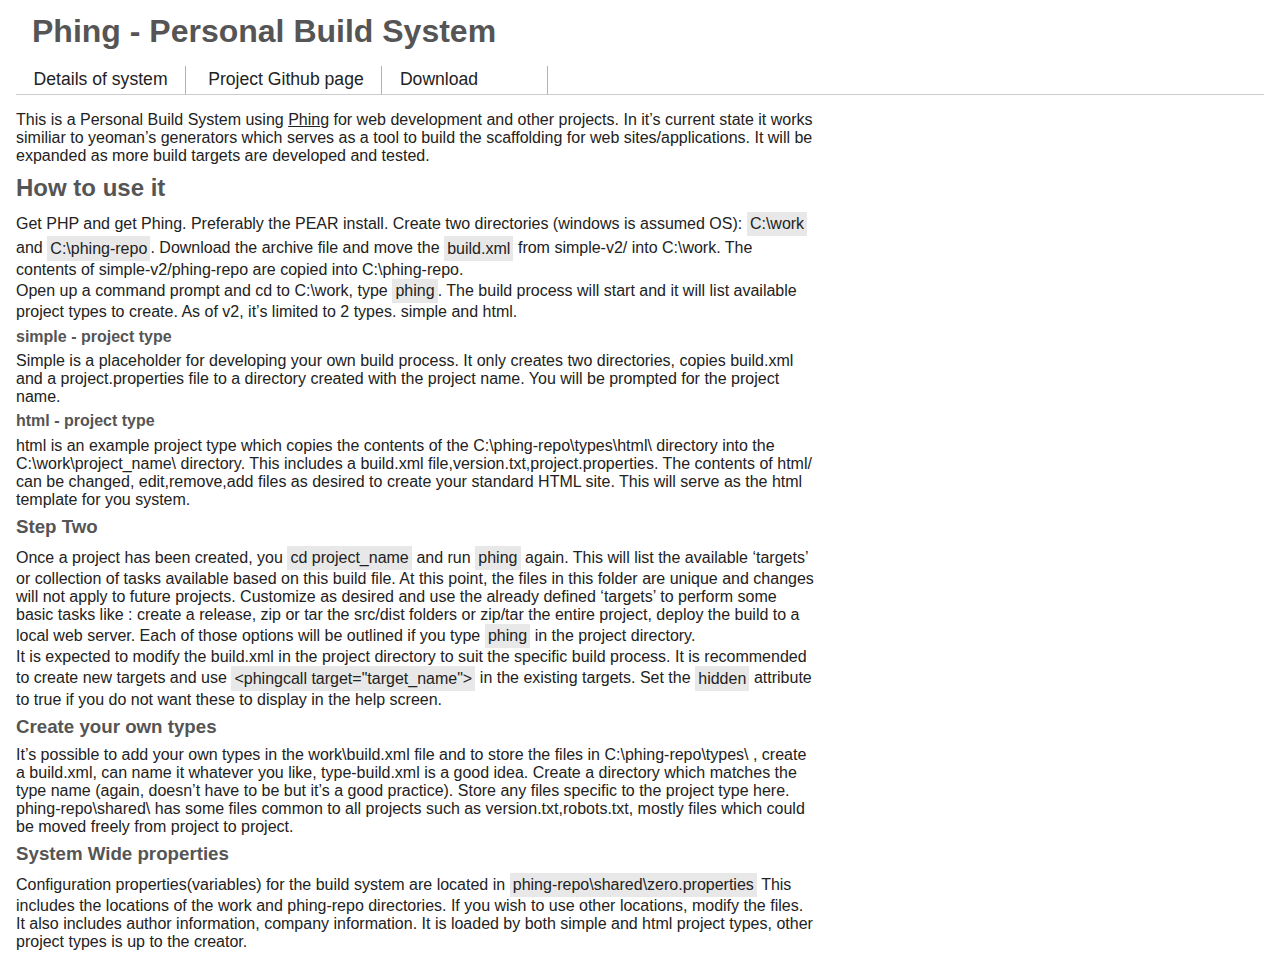
<file: index.html>
<!DOCTYPE html>
<html>
 <head>
  <meta charset="UTF-8">
  <title>Personal Build System using Phing</title>
  <meta name="author" content="mwins">
  <meta name="description" content="How to build a Personal Build System for web development using Phing - a PHP based build tool.">
  <meta name="keywords" content="phing, build system, build tool, php">
  <link rel="stylesheet" href="template/css/styles.css" type="text/css">
  <script href="template/js/script.js"></script>
 </head>
 <body>
  
<h1><a id="Phing__Personal_Build_System_0"></a>Phing - Personal Build System</h1>
 <nav><a href="process.html"> Details of system</a> <a href="https://github.com/MWins/phing-build-files" > Project Github page</a><a href="https://github.com/MWins/phing-build-files/archive/pre-release.zip"> Download </a>  </nav>
<article>
<p>This is a Personal Build System using <a href="http://phing.info">Phing</a> for web development and other projects. In it’s current state it works similiar to yeoman’s generators which serves as a tool to build the scaffolding for web sites/applications. It will be expanded as more build targets are developed and tested.</p>
<h2><a id="How_to_use_it_4"></a>How to use it</h2>
<p>Get PHP and get Phing. Preferably the PEAR install. Create two directories (windows is assumed OS): <code>C:\work</code> and <code>C:\phing-repo</code>. Download the archive file and move the <code>build.xml</code> from simple-v2/ into C:\work. The contents of simple-v2/phing-repo are copied into C:\phing-repo.</p>
<p>Open up a command prompt and cd to C:\work, type <code>phing</code>. The build process will start and it will list available project types to create. As of v2, it’s limited to 2 types. simple and html.</p>
<h4><a id="simple__project_type_10"></a>simple - project type</h4>
<p>Simple is a placeholder for developing your own build process. It only creates two directories, copies build.xml and a project.properties file to a directory created with the project name. You will be prompted for the project name.</p>
<h4><a id="html__project_type_13"></a>html - project type</h4>
<p>html is an example project type which copies the contents of the C:\phing-repo\types\html\ directory into the C:\work\project_name\ directory. This includes a build.xml file,version.txt,project.properties. The contents of html/ can be changed, edit,remove,add files as desired to create your standard HTML site. This will serve as the html template for you system.</p>
<h3><a id="Step_Two_16"></a>Step Two</h3>
<p>Once a project has been created, you <code>cd project_name</code> and run <code>phing</code> again. This will list the available ‘targets’ or collection of tasks available based on this build file. At this point, the files in this folder are unique and changes will not apply to future projects. Customize as desired and use the already defined ‘targets’ to perform some basic tasks like : create a release, zip or tar the src/dist folders or zip/tar the entire project, deploy the build to a local web server. Each of those options will be outlined if you type <code>phing</code> in the project directory.</p>
<p>It is expected to modify the build.xml in the project directory to suit the specific build process. It is recommended to create new targets and use <code>&lt;phingcall target=&quot;target_name&quot;&gt;</code> in the existing targets. Set the <code>hidden</code> attribute to true if you do not want these to display in the help screen.</p>
<h3><a id="Create_your_own_types_21"></a>Create your own types</h3>
<p>It’s possible to add your own types in the work\build.xml file and to store the files in C:\phing-repo\types\ , create a build.xml, can name it whatever you like, type-build.xml is a good idea. Create a directory which matches the type name (again, doesn’t have to be but it’s a good practice). Store any files specific to the project type here. phing-repo\shared\ has some files common to all projects such as version.txt,robots.txt, mostly files which could be moved freely from project to project.</p>
<h3><a id="System_Wide_properties_24"></a>System Wide properties</h3>
<p>Configuration properties(variables) for the build system are located in <code>phing-repo\shared\zero.properties</code> This includes the locations of the work and phing-repo directories. If you wish to use other locations, modify the files. It also includes author information, company information.  It is loaded by both simple and html project types, other project types is up to the creator.</p>
</article>

<script>
  (function(i,s,o,g,r,a,m){i['GoogleAnalyticsObject']=r;i[r]=i[r]||function(){
  (i[r].q=i[r].q||[]).push(arguments)},i[r].l=1*new Date();a=s.createElement(o),
  m=s.getElementsByTagName(o)[0];a.async=1;a.src=g;m.parentNode.insertBefore(a,m)
  })(window,document,'script','//www.google-analytics.com/analytics.js','ga');

  ga('create', 'UA-70807378-1', 'auto');
  ga('send', 'pageview');

</script>


 </body>
</html>
</file>
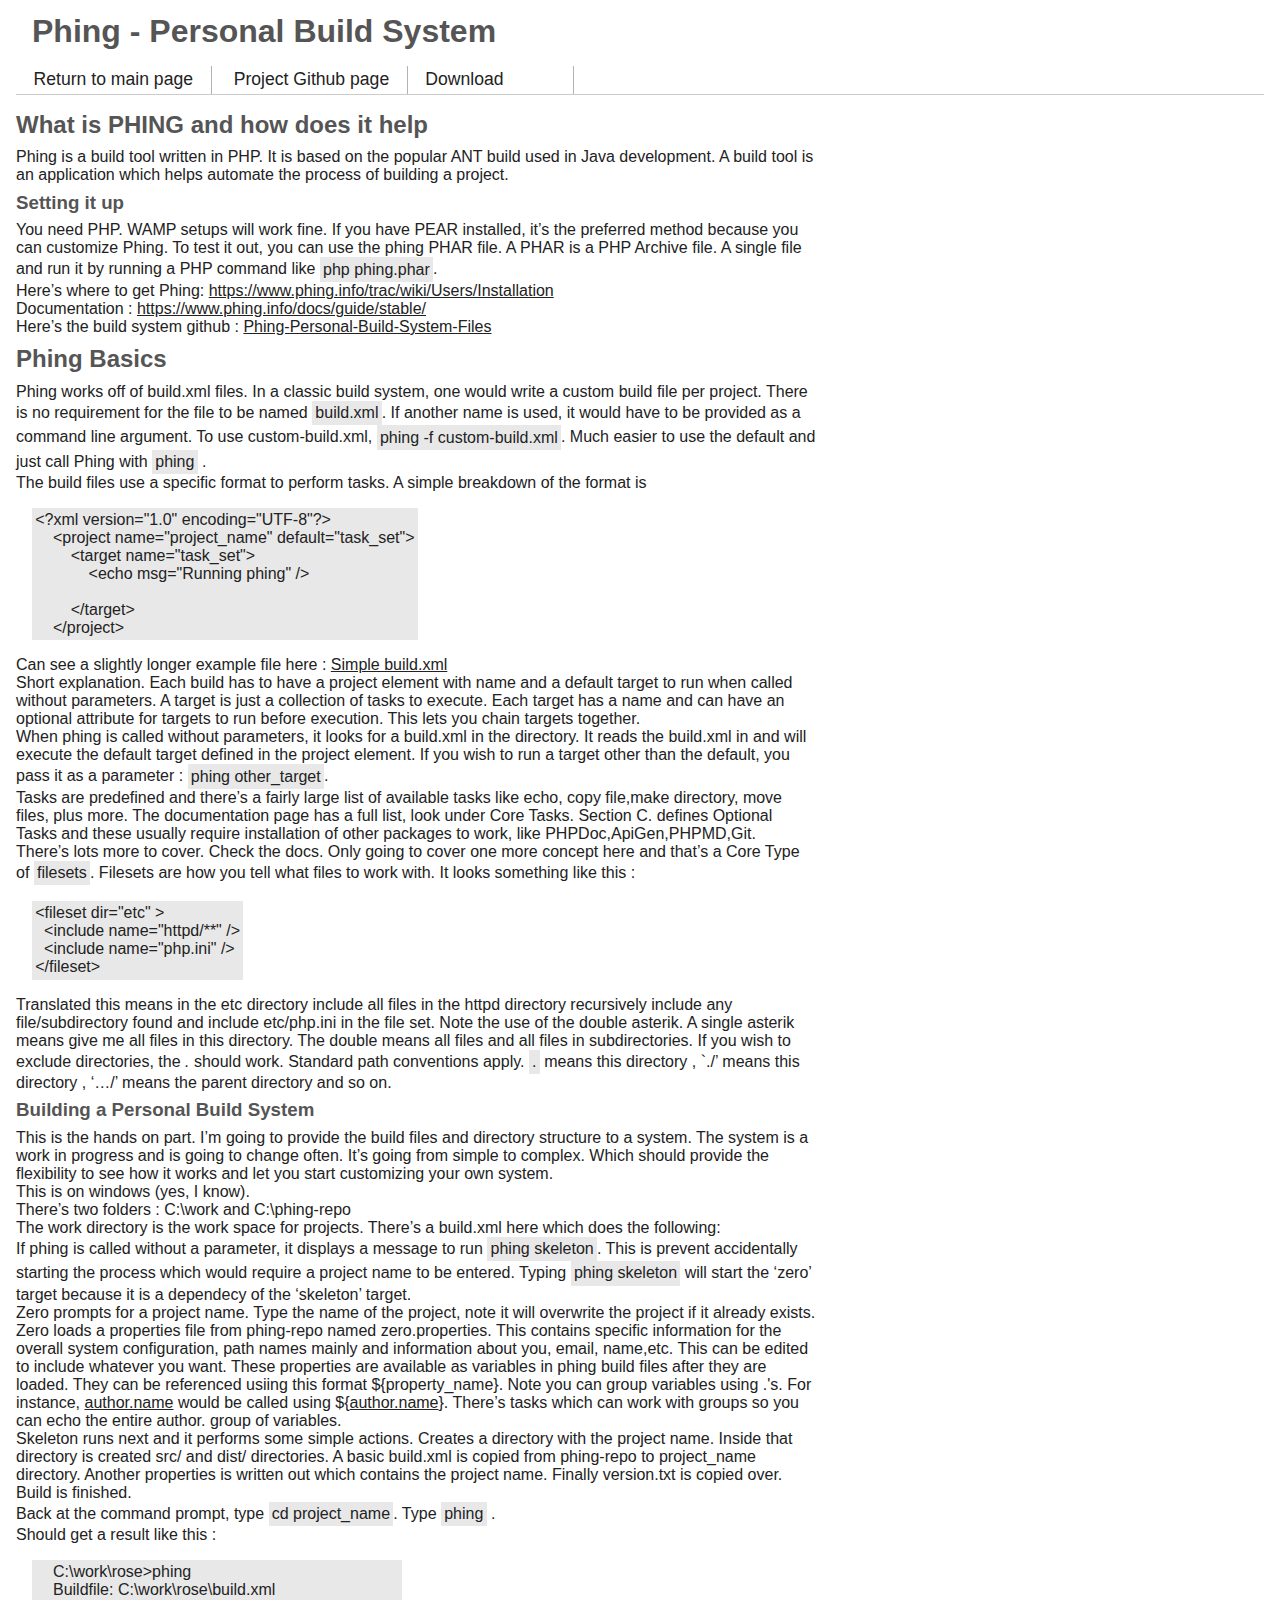
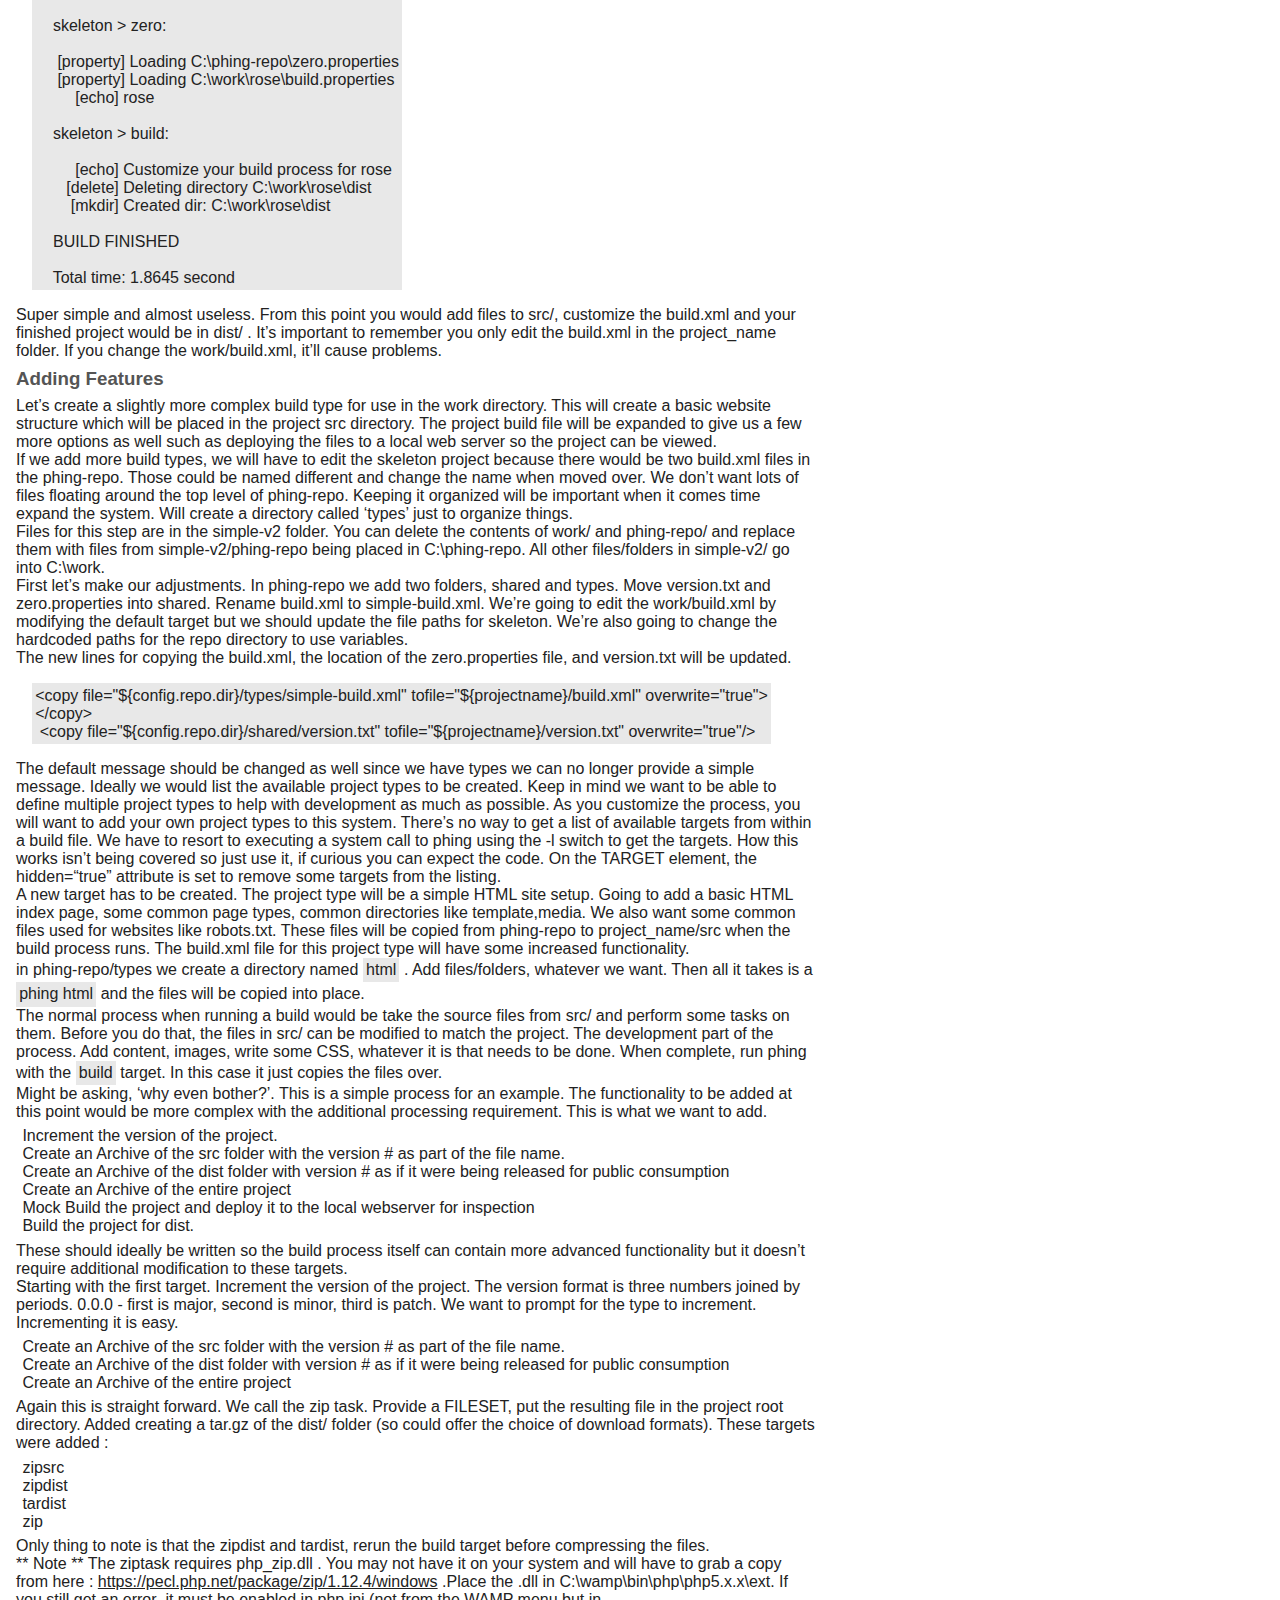
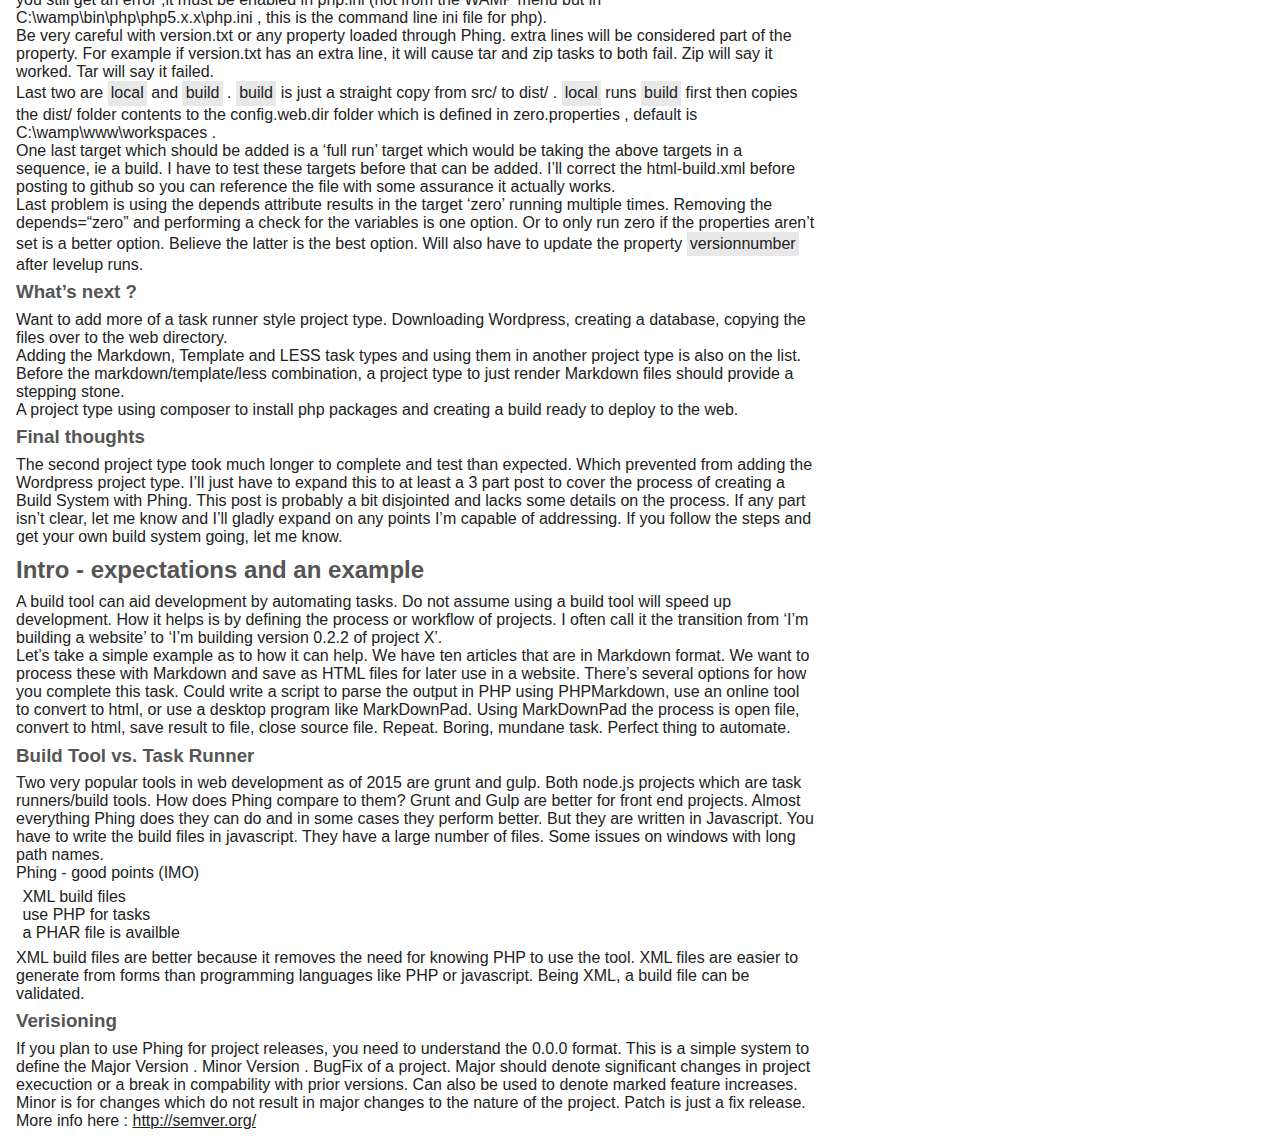
<file: process.html>
<!DOCTYPE html>
<html>
 <head>
  <meta charset="UTF-8">
  <title>Phing Build System - Process </title>
  <meta name="author" content="mwins">
  <meta name="description" content="Detailed process of using Phing for a personal build system">
  <meta name="keywords" content="phing, build system, build tool, php">
  <link rel="stylesheet" href="template/css/styles.css" type="text/css">
  <script href="template/js/script.js"></script>
 </head>
 <body>
 <h1><a id="Phing__Personal_Build_System_0"></a>Phing - Personal Build System</h1>
 <nav><a href="index.html"> Return to main page</a> <a href="https://github.com/MWins/phing-build-files" > Project Github page</a><a href="https://github.com/MWins/phing-build-files/archive/pre-release.zip"> Download </a> </nav>
  <article>
<h2><a id="What_is_PHING_and_how_does_it_help_0"></a>What is PHING and how does it help</h2>
<p>Phing is a build tool written in PHP. It is based on the popular ANT build used in Java development. A build tool is an application which helps automate the process of building a project.</p>
<h3><a id="Setting_it_up_4"></a>Setting it up</h3>
<p>You need PHP. WAMP setups will work fine. If you have PEAR installed, it’s the preferred method because   you can customize Phing. To test it out, you can use the phing PHAR file. A PHAR is a PHP Archive file. A single file and run it by running a PHP command like <code>php phing.phar</code>.</p>
<p>Here’s where to get Phing: <a href="https://www.phing.info/trac/wiki/Users/Installation">https://www.phing.info/trac/wiki/Users/Installation</a></p>
<p>Documentation : <a href="https://www.phing.info/docs/guide/stable/">https://www.phing.info/docs/guide/stable/</a></p>
<p>Here’s the build system github : <a href="https://github.com/MWins/phing-build-files">Phing-Personal-Build-System-Files</a></p>
<h2><a id="Phing_Basics_14"></a>Phing Basics</h2>
<p>Phing works off of build.xml files. In a classic build system, one would write a custom build file per project. There is no requirement for the file to be named <code>build.xml</code>. If another name is used, it would have to be provided as a command line argument. To use custom-build.xml, <code>phing -f custom-build.xml</code>.  Much easier to use the default and just call Phing with <code>phing</code> .</p>
<p>The build files use a specific format to perform tasks. A simple breakdown of the format is</p>
<pre><code>&lt;?xml version=&quot;1.0&quot; encoding=&quot;UTF-8&quot;?&gt;
    &lt;project name=&quot;project_name&quot; default=&quot;task_set&quot;&gt;
        &lt;target name=&quot;task_set&quot;&gt;
            &lt;echo msg=&quot;Running phing&quot; /&gt;

        &lt;/target&gt;
    &lt;/project&gt;
</code></pre>
<p>Can see a slightly longer example file here : <a href="https://www.phing.info/docs/guide/stable/ch04s02.html">Simple build.xml</a></p>
<p>Short explanation. Each build has to have a project element with name and a default target to run when called without parameters. A target is just a collection of tasks to execute. Each target has a name and can have an optional attribute for targets to run before execution. This lets you chain targets together.</p>
<p>When phing is called without parameters, it looks for a build.xml in the directory. It reads the build.xml in and will execute the default target defined in the project element. If you wish to run a target other than the default, you pass it as a parameter : <code>phing other_target</code>.</p>
<p>Tasks are predefined and there’s a fairly large list of available tasks like echo, copy file,make directory, move files, plus more.
The documentation page has a full list, look under Core Tasks. Section C. defines Optional Tasks and these usually require installation of other packages to work, like PHPDoc,ApiGen,PHPMD,Git.</p>
<p>There’s lots more to cover. Check the docs. Only going to cover one more concept here and that’s a Core Type of <code>filesets</code>. Filesets are how you tell what files to work with. It looks something like this :</p>
<pre><code>&lt;fileset dir=&quot;etc&quot; &gt;
  &lt;include name=&quot;httpd/**&quot; /&gt;
  &lt;include name=&quot;php.ini&quot; /&gt;
&lt;/fileset&gt;    
</code></pre>
<p>Translated this means in the etc directory include all files in the httpd directory recursively include any file/subdirectory found and include etc/php.ini in the file set. Note the use of the double asterik. A single asterik means give me all files in this directory. The double means all files and all files in subdirectories. If you wish to exclude directories, the <em>.</em> should work. Standard path conventions apply.  <code>.</code> means this directory , `./’ means this directory , ‘…/’ means the parent directory and so on.</p>
<h3><a id="Building_a_Personal_Build_System_46"></a>Building a Personal Build System</h3>
<p>This is the hands on part. I’m going to provide the build files and directory structure to a system. The system is a work in progress and is going to change often. It’s going from simple to complex. Which should provide the flexibility to see how it works and let you start customizing your own system.</p>
<p>This is on windows (yes, I know).</p>
<p>There’s two folders : C:\work and C:\phing-repo</p>
<p>The work directory is the work space for projects.  There’s a build.xml here which does the following:</p>
<p>If phing is called without a parameter, it displays a message to run <code>phing skeleton</code>. This is prevent accidentally starting the process which would require a project name to be entered.  Typing <code>phing skeleton</code> will start the ‘zero’ target because it is a dependecy of the ‘skeleton’ target.</p>
<p>Zero prompts for a project name. Type the name of the project, note it will overwrite the project if it already exists. Zero loads a properties file from phing-repo named zero.properties. This contains specific information for the overall system configuration, path names mainly and information about you, email, name,etc. This can be edited to include whatever you want.  These properties are available as variables in phing build files after they are loaded. They can be referenced usiing this format ${property_name}. Note you can group variables using .'s. For instance, <a href="http://author.name">author.name</a> would be called using ${<a href="http://author.name">author.name</a>}. There’s tasks which can work with groups so you can echo the entire author. group of variables.</p>
<p>Skeleton runs next and it performs some simple actions. Creates a directory with the project name. Inside that directory is created src/ and dist/ directories.  A basic build.xml is copied from phing-repo to project_name directory. Another properties is written out which contains the project name. Finally version.txt is copied over.</p>
<p>Build is finished.</p>
<p>Back at the command prompt, type <code>cd project_name</code>. Type <code>phing</code> .</p>
<p>Should get a result like this :</p>
<pre><code>    C:\work\rose&gt;phing
    Buildfile: C:\work\rose\build.xml

    skeleton &gt; zero:

     [property] Loading C:\phing-repo\zero.properties
     [property] Loading C:\work\rose\build.properties
         [echo] rose

    skeleton &gt; build:

         [echo] Customize your build process for rose
       [delete] Deleting directory C:\work\rose\dist
        [mkdir] Created dir: C:\work\rose\dist

    BUILD FINISHED

    Total time: 1.8645 second
</code></pre>
<p>Super simple and almost useless. From this point you would add files to src/, customize the build.xml and your finished project would be in dist/ .  It’s important to remember you only edit the build.xml in the project_name folder. If you change the work/build.xml, it’ll cause problems.</p>
<h3><a id="Adding_Features_91"></a>Adding Features</h3>
<p>Let’s  create a slightly more complex build type for use in the work directory.  This will create a basic website structure which will be placed in the project src directory. The project build file will be expanded to give us a few more options as well such as deploying the files to a local web server so the project can be viewed.</p>
<p>If we add more build types, we will have to edit the skeleton project because there would be two build.xml files in the phing-repo. Those could be named different and change the name when moved over. We don’t want lots of files floating around the top level of phing-repo. Keeping it organized will be important when it comes time expand the system. Will create a directory called ‘types’ just to organize things.</p>
<p>Files for this step are in the simple-v2 folder. You can delete the contents of work/ and phing-repo/ and replace them with files from simple-v2/phing-repo being placed in C:\phing-repo. All other files/folders in simple-v2/ go into C:\work.</p>
<p>First let’s make our adjustments.  In phing-repo we add two folders, shared and types. Move version.txt and zero.properties into shared. Rename build.xml to simple-build.xml.  We’re going to edit the work/build.xml by modifying the default target but we should update the file paths for skeleton.  We’re also going to change the hardcoded paths for the repo directory to use variables.</p>
<p>The new lines for copying the build.xml, the location of the zero.properties file, and version.txt will be updated.</p>
<pre><code>&lt;copy file=&quot;${config.repo.dir}/types/simple-build.xml&quot; tofile=&quot;${projectname}/build.xml&quot; overwrite=&quot;true&quot;&gt;
&lt;/copy&gt;
 &lt;copy file=&quot;${config.repo.dir}/shared/version.txt&quot; tofile=&quot;${projectname}/version.txt&quot; overwrite=&quot;true&quot;/&gt;
</code></pre>
<p>The default message should be changed as well since we have types we can no longer provide a simple message. Ideally we would list the available project types to be created. Keep in mind we want to be able to define multiple project types to help with development as much as possible. As you customize the process, you will want to add your own project types to this system.  There’s no way to get a list of available targets from within a build file. We have to resort to executing a system call to phing using the -l switch to get the targets.  How this works isn’t being covered so just use it, if curious you can expect the code. On the TARGET element, the hidden=“true” attribute is set to remove some targets from the listing.</p>
<p>A new target has to be created. The project type will be a simple HTML site setup. Going to add a basic HTML index page, some common page types, common directories like template,media. We also want some common files used for websites like robots.txt. These files will be copied from phing-repo to project_name/src when the build process runs. The build.xml file for this project type will have some increased functionality.</p>
<p>in phing-repo/types we create a directory named <code>html</code> . Add files/folders, whatever we want.  Then all it takes is a <code>phing html</code> and the files will be copied into place.</p>
<p>The normal process when running a build would be take the source files from src/ and perform some tasks on them. Before you do that, the files in src/ can be modified to match the project. The development part of the process. Add content, images, write some CSS, whatever it is that needs to be done.  When complete, run phing with the <code>build</code> target. In this case it just copies the files over.</p>
<p>Might be asking, ‘why even bother?’. This is a simple process for an example. The functionality to be added at this point would be more complex with the additional processing requirement.  This is what we want to add.</p>
<ul>
<li>Increment the version of the project.</li>
<li>Create an Archive of the src folder with the version # as part of the file name.</li>
<li>Create an Archive of the dist folder with version # as if it were being released for public consumption</li>
<li>Create an Archive of the entire project</li>
<li>Mock Build the project and deploy it to the local webserver for inspection</li>
<li>Build the project for dist.</li>
</ul>
<p>These should ideally be written so the build process itself can contain more advanced functionality but it doesn’t require additional modification to these targets.</p>
<p>Starting with the first target. Increment the version of the project. The version format is three numbers joined by periods. 0.0.0 - first is major, second is minor, third is patch. We want to prompt for the type to increment. Incrementing it is easy.</p>
<ul>
<li>Create an Archive of the src folder with the version # as part of the file name.</li>
<li>Create an Archive of the dist folder with version # as if it were being released for public consumption</li>
<li>Create an Archive of the entire project</li>
</ul>
<p>Again this is straight forward. We call the zip task. Provide a FILESET, put the resulting file in the project root directory. Added creating a tar.gz of the dist/ folder (so could offer the choice of download formats). These targets were added :</p>
<ul>
<li>zipsrc</li>
<li>zipdist</li>
<li>tardist</li>
<li>zip</li>
</ul>
<p>Only thing to note is that the zipdist and tardist, rerun the build target before compressing the files.</p>
<p>** Note ** The ziptask requires php_zip.dll .  You may not have it on your system and will have to grab a copy from here : <a href="https://pecl.php.net/package/zip/1.12.4/windows">https://pecl.php.net/package/zip/1.12.4/windows</a>  .Place the .dll in C:\wamp\bin\php\php5.x.x\ext. If you still get an error ,it must be enabled in php.ini (not from the WAMP menu but in C:\wamp\bin\php\php5.x.x\php.ini , this is the command line ini file for php).</p>
<p>Be very careful with version.txt or any property loaded through Phing. extra lines will be considered part of the property. For example if version.txt has an extra line, it will cause tar and zip tasks to both fail. Zip will say it worked. Tar will say it failed.</p>
<p>Last two are  <code>local</code> and <code>build</code> . <code>build</code> is just a straight copy from src/ to dist/ . <code>local</code> runs <code>build</code> first then copies the dist/ folder contents to the config.web.dir folder which is defined in zero.properties , default is C:\wamp\www\workspaces .</p>
<p>One last target which should be added is a ‘full run’ target which would be taking the above targets in a sequence, ie a build.  I have to test these targets before that can be added. I’ll correct the html-build.xml before posting to github so you can reference the file with some assurance it actually works.</p>
<p>Last problem is using the depends attribute results in the target ‘zero’ running multiple times. Removing the depends=“zero” and performing a check for the variables is one option. Or to only run zero if the properties aren’t set is a better option. Believe the latter is the best option. Will also have to update the property <code>versionnumber</code> after levelup runs.</p>
<h3><a id="Whats_next__155"></a>What’s next ?</h3>
<p>Want to add more of a task runner style project type. Downloading Wordpress, creating a database, copying the files over to the web directory.</p>
<p>Adding the Markdown, Template and LESS task types and using them in another project type is also on the list.</p>
<p>Before the markdown/template/less combination, a project type to just render Markdown files should provide a stepping stone.</p>
<p>A project type using composer to install php packages and creating a build ready to deploy to the web.</p>
<h3><a id="Final_thoughts_166"></a>Final thoughts</h3>
<p>The second project type took much longer to complete and test than expected. Which prevented from adding the Wordpress project type. I’ll just have to expand this to at least a 3 part post to cover the process of creating a Build System with Phing.  This post is probably a bit disjointed and lacks some details on the process. If any part isn’t clear, let me know and I’ll gladly expand on any points I’m capable of addressing. If you follow the steps and get your own build system going, let me know.</p>
<h2><a id="Intro__expectations_and_an_example_190"></a>Intro - expectations and an example</h2>
<p>A build tool can aid development by automating tasks. Do not assume using a build tool will speed up development. How it helps is by defining the process or workflow of projects. I often call it the transition from ‘I’m building a website’ to ‘I’m building version 0.2.2 of project X’.</p>
<p>Let’s take a simple example as to how it can help. We have ten articles that are in Markdown format. We want to process these with Markdown and save as HTML files for later use in a website. There’s several options for how you complete this task. Could write a script to parse the output in PHP using PHPMarkdown, use an online tool to convert to html, or use a desktop program like MarkDownPad.  Using MarkDownPad the process is open file, convert to html, save result to file, close source file. Repeat. Boring, mundane task. Perfect thing to automate.</p>
<h3><a id="Build_Tool_vs_Task_Runner_201"></a>Build Tool vs. Task Runner</h3>
<p>Two very popular tools in web development as of 2015 are grunt and gulp. Both node.js projects which are task runners/build tools. How does Phing compare to them? Grunt and Gulp are better for front end projects. Almost everything Phing does they can do and in some cases they perform better. But they are written in Javascript. You have to write the build files in javascript. They have a large number of files. Some issues on windows with long path names.</p>
<p>Phing - good points (IMO)</p>
<ul>
<li>XML build files</li>
<li>use PHP for tasks</li>
<li>a PHAR file is availble</li>
</ul>
<p>XML build files are better because it removes the need for knowing PHP to use the tool. XML files are easier to generate from forms than programming languages like PHP or javascript. Being XML, a build file can be validated.</p>
<h3><a id="Verisioning_212"></a>Verisioning</h3>
<p>If you plan to use Phing for project releases, you need to understand the 0.0.0 format. This is a simple system to define the  Major Version . Minor Version . BugFix of a project. Major should denote significant changes in project execuction or a break in compability with prior versions. Can also be used to denote marked feature increases. Minor is for changes which do not result in major changes to the nature of the project. Patch is just a fix release.</p>
<p>More info here : <a href="http://semver.org/">http://semver.org/</a></p>
</article>
 </body>
</html>
</file>
<file: template/css/styles.css>
/* Reset */
* { margin: 0; padding:0; }
/* Typography */
* { font-family: arial; color: #222; }
h1,h2,h3,h4,h5,h6 { font-family: sans-serif; color: #555;}

/* Layout */
article { width: 75%; max-width: 800px; margin: 1em ; }
h1,h2,h3,h4,h5,h6 { margin: .4em 0; }
h1 { margin-left: 1em; }



/* Navigation */
nav { margin: 1em; border-bottom: 1px solid rgba(0,0,0,.2); }
nav a:link { text-decoration: none;  font-size: 1.1em; border-right: rgba(0,0,0,.3) solid 1px;  display: inline-block; min-width: 130px;  padding: .2em 1em;}

/* UI-elements */
a:hover { background: rgba(0,0,0,.1);  }
ul,ol { margin: .4em; list-style:none;  }
pre { margin: 1em; background: rgba(33,33,33,,1); }
code { background: rgba(33,33,33,.1); display: inline-block; padding: .2em; }

/* Forms */

/* Media Queries */
</file>
